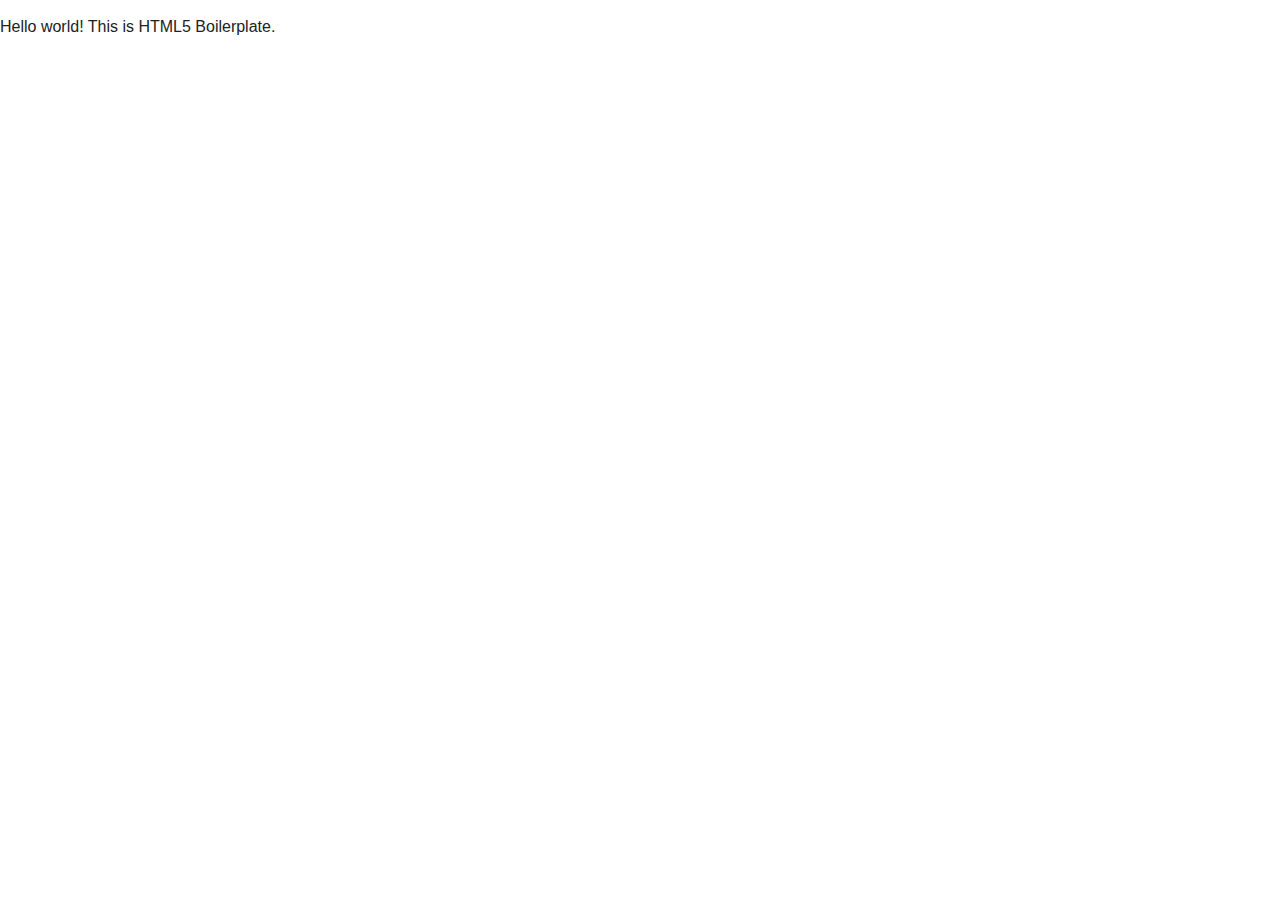
<file: h5bp/index.html>
<!DOCTYPE html>
<!--[if lt IE 7]>      <html class="no-js lt-ie9 lt-ie8 lt-ie7"> <![endif]-->
<!--[if IE 7]>         <html class="no-js lt-ie9 lt-ie8"> <![endif]-->
<!--[if IE 8]>         <html class="no-js lt-ie9"> <![endif]-->
<!--[if gt IE 8]><!--> <html class="no-js"> <!--<![endif]-->
    <head>
        <meta charset="utf-8">
        <meta http-equiv="X-UA-Compatible" content="IE=edge,chrome=1">
        <title></title>
        <meta name="description" content="">
        <meta name="viewport" content="width=device-width">

        <!-- Place favicon.ico and apple-touch-icon.png in the root directory -->

        <link rel="stylesheet" href="css/normalize.css">
        <link rel="stylesheet" href="css/main.css">
        <script src="js/vendor/modernizr-2.6.2.min.js"></script>
    </head>
    <body>
        <!--[if lt IE 7]>
            <p class="chromeframe">You are using an <strong>outdated</strong> browser. Please <a href="http://browsehappy.com/">upgrade your browser</a> or <a href="http://www.google.com/chromeframe/?redirect=true">activate Google Chrome Frame</a> to improve your experience.</p>
        <![endif]-->

        <!-- Add your site or application content here -->
        <p>Hello world! This is HTML5 Boilerplate.</p>

        <script src="//ajax.googleapis.com/ajax/libs/jquery/1.9.1/jquery.min.js"></script>
        <script>window.jQuery || document.write('<script src="js/vendor/jquery-1.9.1.min.js"><\/script>')</script>
        <script src="js/plugins.js"></script>
        <script src="js/main.js"></script>

        <!-- Google Analytics: change UA-XXXXX-X to be your site's ID. -->
        <script>
            var _gaq=[['_setAccount','UA-XXXXX-X'],['_trackPageview']];
            (function(d,t){var g=d.createElement(t),s=d.getElementsByTagName(t)[0];
            g.src='//www.google-analytics.com/ga.js';
            s.parentNode.insertBefore(g,s)}(document,'script'));
        </script>
    </body>
</html>
</file>
<file: h5bp/css/main.css>
/*
 * HTML5 Boilerplate
 *
 * What follows is the result of much research on cross-browser styling.
 * Credit left inline and big thanks to Nicolas Gallagher, Jonathan Neal,
 * Kroc Camen, and the H5BP dev community and team.
 */

/* ==========================================================================
   Base styles: opinionated defaults
   ========================================================================== */

html,
button,
input,
select,
textarea {
    color: #222;
}

body {
    font-size: 1em;
    line-height: 1.4;
}

/*
 * Remove text-shadow in selection highlight: h5bp.com/i
 * These selection rule sets have to be separate.
 * Customize the background color to match your design.
 */

::-moz-selection {
    background: #b3d4fc;
    text-shadow: none;
}

::selection {
    background: #b3d4fc;
    text-shadow: none;
}

/*
 * A better looking default horizontal rule
 */

hr {
    display: block;
    height: 1px;
    border: 0;
    border-top: 1px solid #ccc;
    margin: 1em 0;
    padding: 0;
}

/*
 * Remove the gap between images and the bottom of their containers: h5bp.com/i/440
 */

img {
    vertical-align: middle;
}

/*
 * Remove default fieldset styles.
 */

fieldset {
    border: 0;
    margin: 0;
    padding: 0;
}

/*
 * Allow only vertical resizing of textareas.
 */

textarea {
    resize: vertical;
}

/* ==========================================================================
   Chrome Frame prompt
   ========================================================================== */

.chromeframe {
    margin: 0.2em 0;
    background: #ccc;
    color: #000;
    padding: 0.2em 0;
}

/* ==========================================================================
   Author's custom styles
   ========================================================================== */

















/* ==========================================================================
   Helper classes
   ========================================================================== */

/*
 * Image replacement
 */

.ir {
    background-color: transparent;
    border: 0;
    overflow: hidden;
    /* IE 6/7 fallback */
    *text-indent: -9999px;
}

.ir:before {
    content: "";
    display: block;
    width: 0;
    height: 150%;
}

/*
 * Hide from both screenreaders and browsers: h5bp.com/u
 */

.hidden {
    display: none !important;
    visibility: hidden;
}

/*
 * Hide only visually, but have it available for screenreaders: h5bp.com/v
 */

.visuallyhidden {
    border: 0;
    clip: rect(0 0 0 0);
    height: 1px;
    margin: -1px;
    overflow: hidden;
    padding: 0;
    position: absolute;
    width: 1px;
}

/*
 * Extends the .visuallyhidden class to allow the element to be focusable
 * when navigated to via the keyboard: h5bp.com/p
 */

.visuallyhidden.focusable:active,
.visuallyhidden.focusable:focus {
    clip: auto;
    height: auto;
    margin: 0;
    overflow: visible;
    position: static;
    width: auto;
}

/*
 * Hide visually and from screenreaders, but maintain layout
 */

.invisible {
    visibility: hidden;
}

/*
 * Clearfix: contain floats
 *
 * For modern browsers
 * 1. The space content is one way to avoid an Opera bug when the
 *    `contenteditable` attribute is included anywhere else in the document.
 *    Otherwise it causes space to appear at the top and bottom of elements
 *    that receive the `clearfix` class.
 * 2. The use of `table` rather than `block` is only necessary if using
 *    `:before` to contain the top-margins of child elements.
 */

.clearfix:before,
.clearfix:after {
    content: " "; /* 1 */
    display: table; /* 2 */
}

.clearfix:after {
    clear: both;
}

/*
 * For IE 6/7 only
 * Include this rule to trigger hasLayout and contain floats.
 */

.clearfix {
    *zoom: 1;
}

/* ==========================================================================
   EXAMPLE Media Queries for Responsive Design.
   These examples override the primary ('mobile first') styles.
   Modify as content requires.
   ========================================================================== */

@media only screen and (min-width: 35em) {
    /* Style adjustments for viewports that meet the condition */
}

@media print,
       (-o-min-device-pixel-ratio: 5/4),
       (-webkit-min-device-pixel-ratio: 1.25),
       (min-resolution: 120dpi) {
    /* Style adjustments for high resolution devices */
}

/* ==========================================================================
   Print styles.
   Inlined to avoid required HTTP connection: h5bp.com/r
   ========================================================================== */

@media print {
    * {
        background: transparent !important;
        color: #000 !important; /* Black prints faster: h5bp.com/s */
        box-shadow: none !important;
        text-shadow: none !important;
    }

    a,
    a:visited {
        text-decoration: underline;
    }

    a[href]:after {
        content: " (" attr(href) ")";
    }

    abbr[title]:after {
        content: " (" attr(title) ")";
    }

    /*
     * Don't show links for images, or javascript/internal links
     */

    .ir a:after,
    a[href^="javascript:"]:after,
    a[href^="#"]:after {
        content: "";
    }

    pre,
    blockquote {
        border: 1px solid #999;
        page-break-inside: avoid;
    }

    thead {
        display: table-header-group; /* h5bp.com/t */
    }

    tr,
    img {
        page-break-inside: avoid;
    }

    img {
        max-width: 100% !important;
    }

    @page {
        margin: 0.5cm;
    }

    p,
    h2,
    h3 {
        orphans: 3;
        widows: 3;
    }

    h2,
    h3 {
        page-break-after: avoid;
    }
}
</file>
